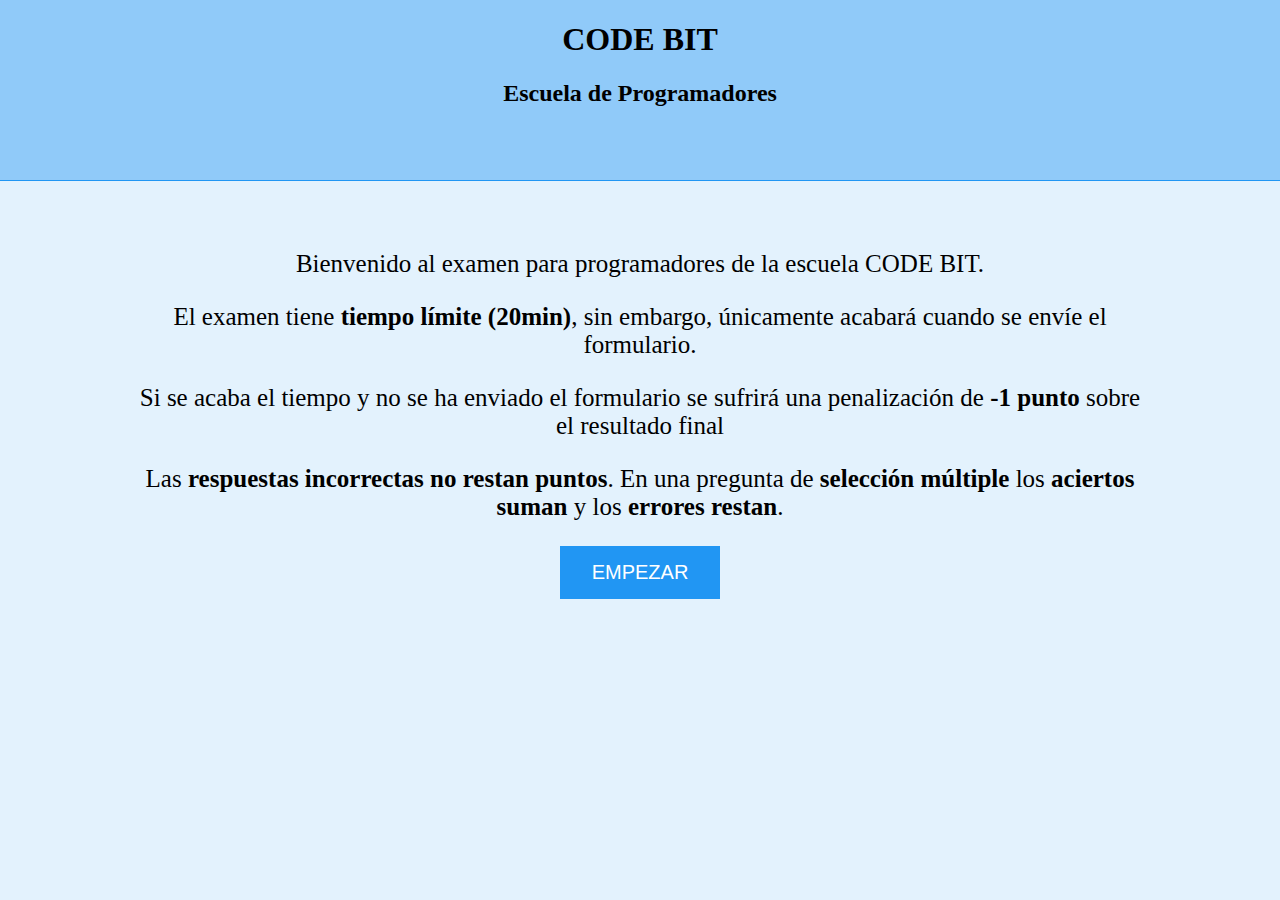
<file: Examen/public_html/index.html>
<!DOCTYPE html>
<html>
    <head>
        <title>Index</title>
        <meta charset="UTF-8">
        <meta name="viewport" content="width=device-width, initial-scale=1.0">
        <link rel="stylesheet" media="screen and (min-width: 961px)" href="css/d.css">
        <link rel="stylesheet" media="screen and (max-width: 960px)" href="css/m.css">
        <script src="js/j1.js"></script>
    </head>
    <body>
        <header>
            <h1>CODE BIT</h1>
            <h2>Escuela de Programadores</h2>
        </header>
        <div id="x">
            <div id="centrar">
                <p>Bienvenido al examen para programadores de la escuela CODE BIT.</p>
                <p>El examen tiene <b>tiempo límite (20min)</b>, sin embargo,  únicamente acabará cuando se envíe el formulario.</p>
                <p>Si se acaba el tiempo y no se ha enviado el formulario se sufrirá una penalización de <b>-1 punto</b> sobre el resultado final</p>
                <p>Las <b>respuestas incorrectas no restan puntos</b>. En una pregunta de <b>selección múltiple</b> los <b>aciertos suman</b> y los <b>errores restan</b>.</p>
                <input type="button" value="EMPEZAR" name="start" class="button" />
            </div>
        </div>
    </body>
</html>
</file>
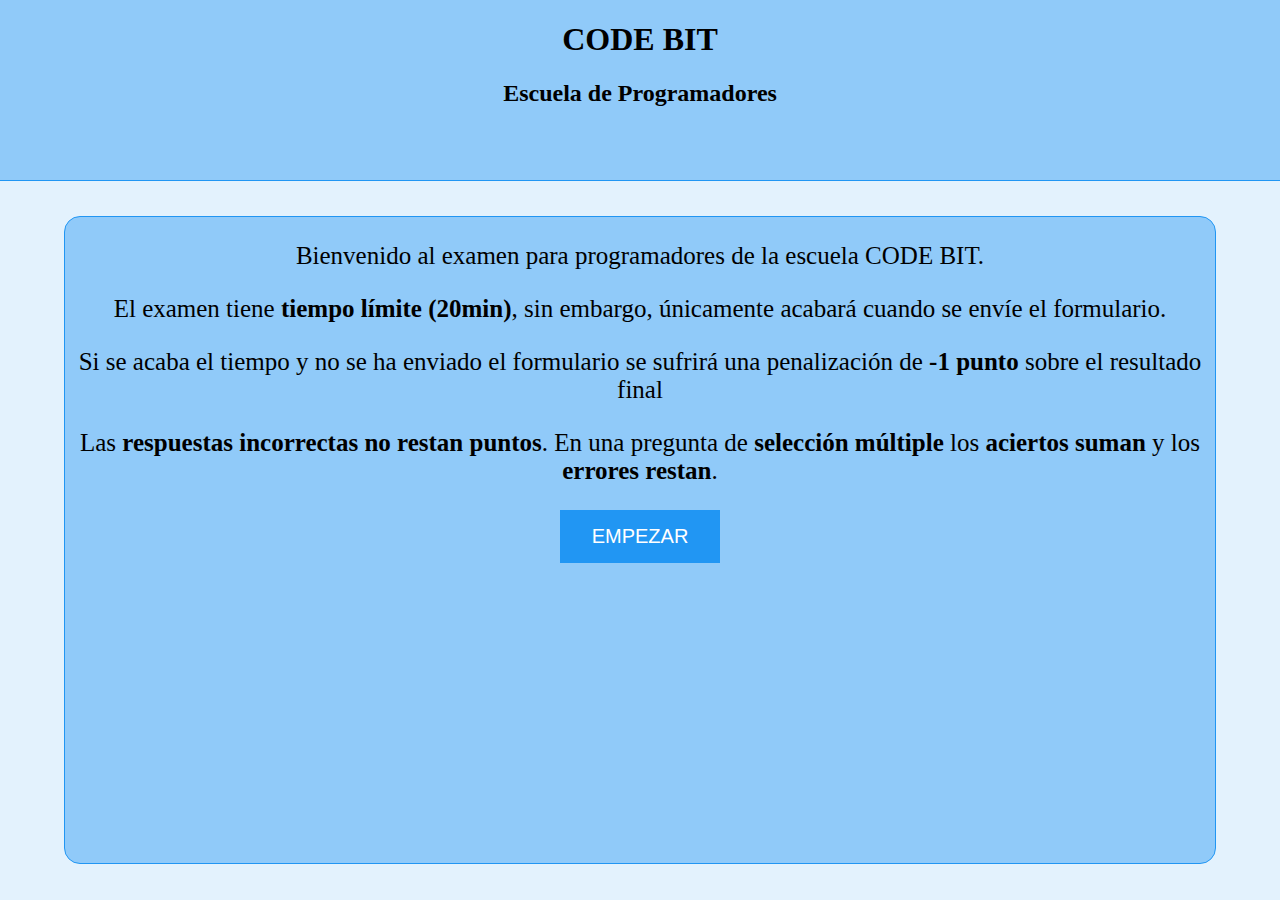
<file: Form-Exam/public_html/index.html>
<!DOCTYPE html><html><head><title>Index</title><meta charset="UTF-8"><meta name="viewport" content="width=device-width, initial-scale=1.0"><link rel="stylesheet" media="screen and (min-width: 961px)" href="css/d.css"><link rel="stylesheet" media="screen and (max-width: 960px)" href="css/m.css"> <script src="js/index.js"></script> </head><body> <header><h1>CODE BIT</h1><h2>Escuela de Programadores</h2> </header><div id="x"><div id="y"><p>Bienvenido al examen para programadores de la escuela CODE BIT.</p><p>El examen tiene <b>tiempo límite (20min)</b>, sin embargo, únicamente acabará cuando se envíe el formulario.</p><p>Si se acaba el tiempo y no se ha enviado el formulario se sufrirá una penalización de <b>-1 punto</b> sobre el resultado final</p><p>Las <b>respuestas incorrectas no restan puntos</b>. En una pregunta de <b>selección múltiple</b> los <b>aciertos suman</b> y los <b>errores restan</b>.</p> <input type="button" value="EMPEZAR" name="start" class="button" /> <br><br></div></div></body></html>
</file>
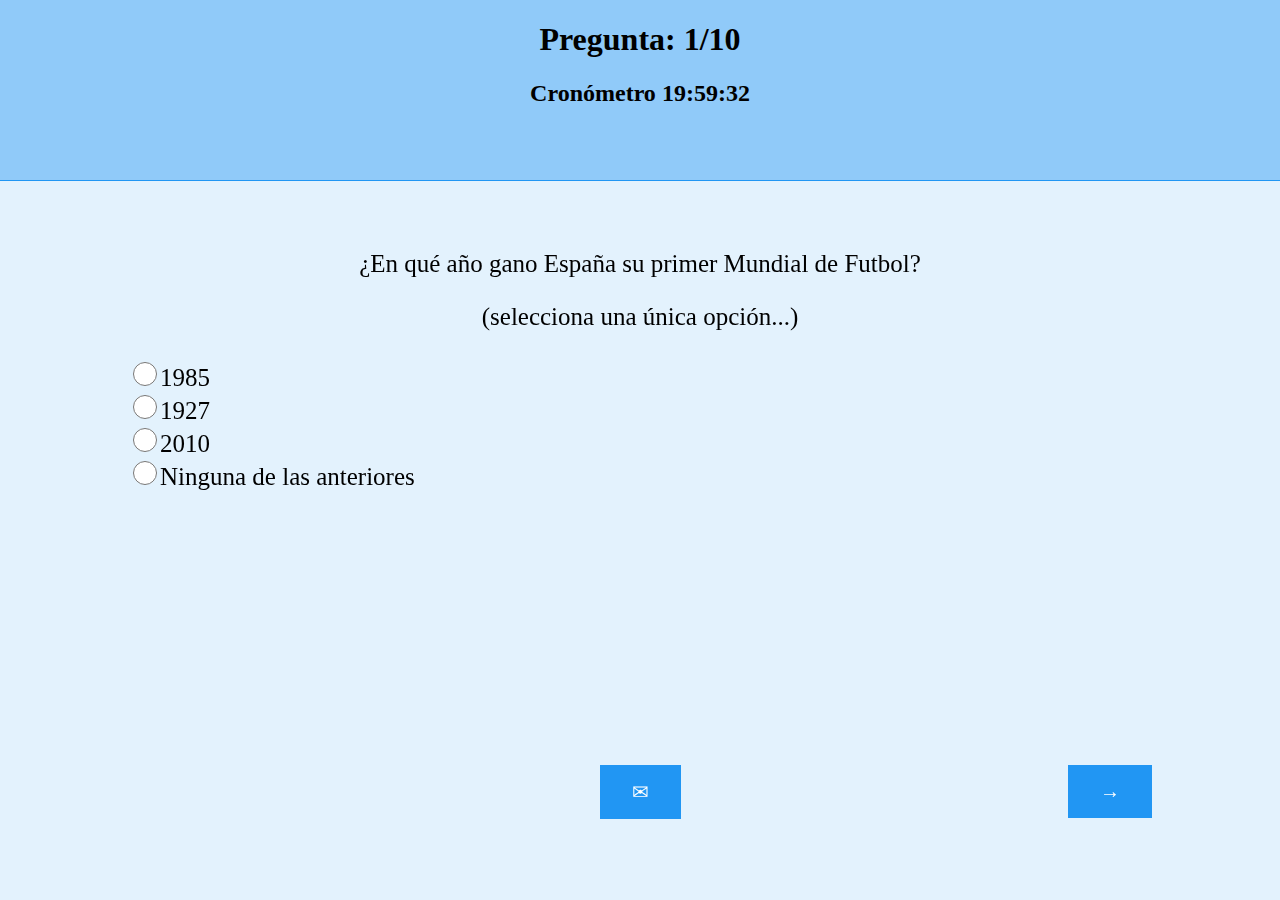
<file: Examen/public_html/exam.html>
<!DOCTYPE html>
<html>
    <head>
        <title>Examen</title>
        <meta charset="UTF-8">
        <meta name="viewport" content="width=device-width, initial-scale=1.0">
        <link rel="stylesheet" media="screen and (min-width: 961px)" href="css/d.css">
        <link rel="stylesheet" media="screen and (max-width: 960px)" href="css/m.css">
        <script src="js/j3.js"></script>
        <script src="js/temporizador.js"></script>
    </head>
    <body>
        <header>
            <h1>Pregunta: <span id="nroQ"></span>/10</h1>
            <h2>Cronómetro <span id="tempM"></span>:<span id="tempS"></span>:<span id="tempD"></span></h2>
        </header>
        <div id="a"></div>
        <div id="b">
            <input type="button" value="&larr;"  id="pre" class="button"/>
            <input type="button" value="&rarr;" id="next" class="button"/>
            <input type="button" value="&#9993;" id="send" class="button"/>
        </div>
        <div id="c"></div>
        <div id="confirm">
            <p>¿Está seguro de que desea enviar el formulario?</p>
            <input type="button" value="SI" class="button" id="conf-y" />
            <input type="button" value="NO" class="button" id="conf-n" />
        </div>
    </body>
</html>
</file>
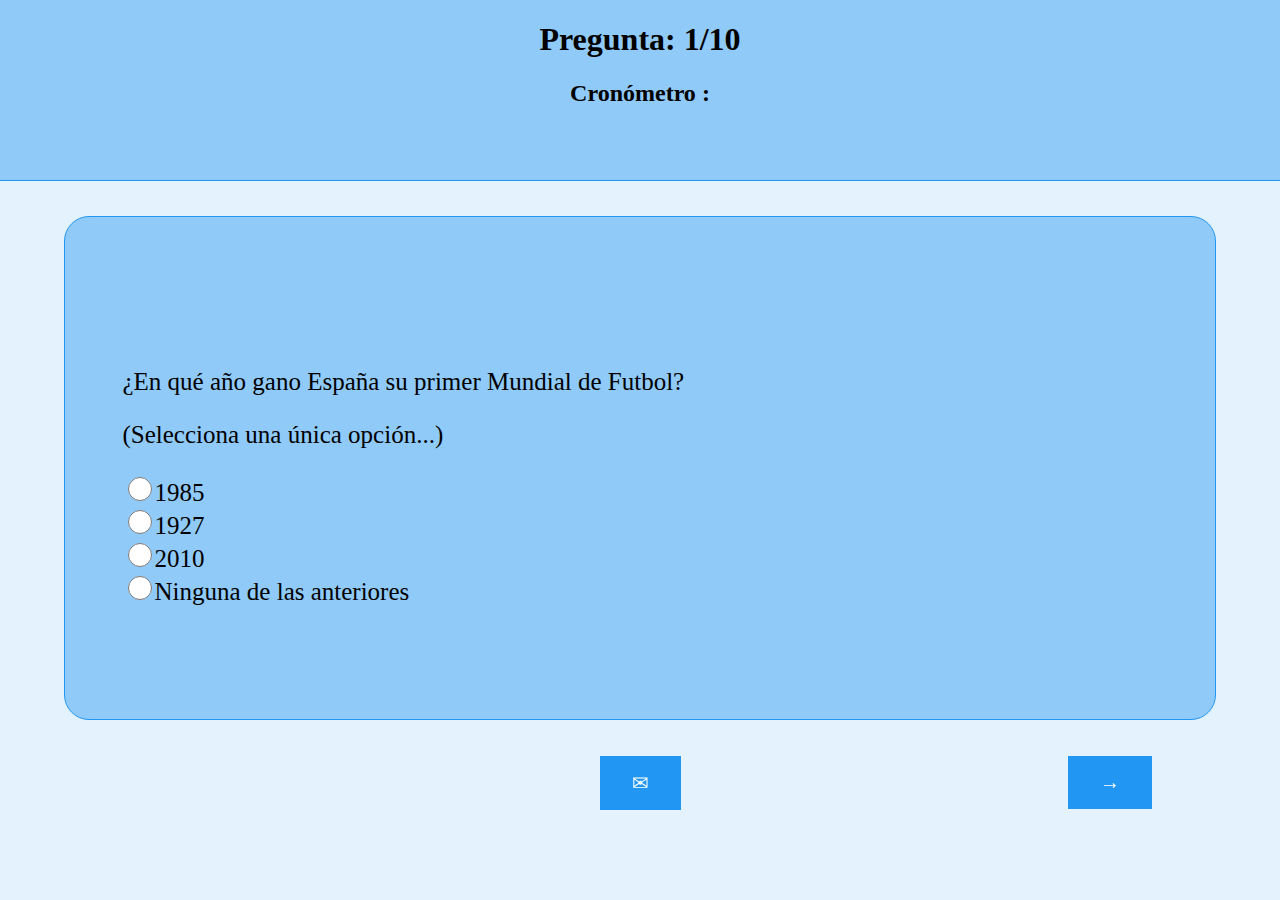
<file: Form-Exam/public_html/exam.html>
<!DOCTYPE html><html><head><title>Examen</title><meta charset="UTF-8"><meta name="viewport" content="width=device-width, initial-scale=1.0"><link rel="stylesheet" media="screen and (min-width: 961px)" href="css/d.css"><link rel="stylesheet" media="screen and (max-width: 960px)" href="css/m.css"> <script src="js/exam.js"></script> <script src="js/loadxml.js"></script> <script src="js/temporizador.js"></script> <script src="js/valform.js"></script> </head><body> <header><h1>Pregunta: <span id="nroQ"></span>/<span id="maxQ"></span></h1><h2>Cronómetro <span id="min"></span>:<span id="seg"></span></h2> </header><div id="x"><div id="a"></div><div id="b"> <input type="button" id="btnA" class="button" value="&larr;"/> <input type="button" id="btnZ" class="button" value="&rarr;"/> <input type="button" id="send" class="button" value="&#9993;"/></div><div id="c"></div><div id="confirm"><p>¿Está seguro de que desea enviar el formulario?</p> <input type="button" value="SI" class="button" id="conf-y" /> <input type="button" value="NO" class="button" id="conf-n" /></div></div></body></html>
</file>
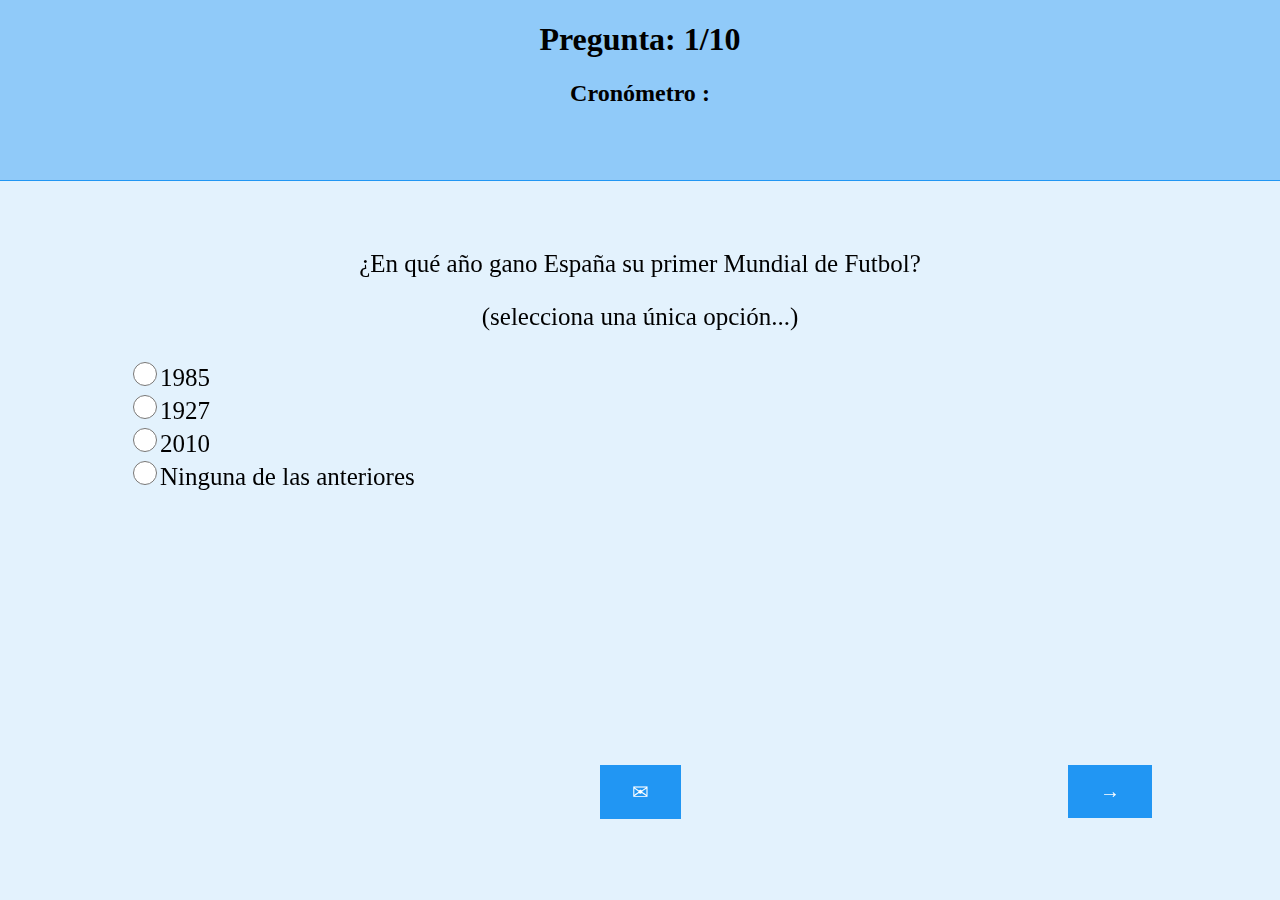
<file: Examen/Examen/public_html/exam.html>
<!DOCTYPE html>
<html>
    <head>
        <title>Examen</title>
        <meta charset="UTF-8">
        <meta name="viewport" content="width=device-width, initial-scale=1.0">
        <link rel="stylesheet" media="screen and (min-width: 961px)" href="css/d.css">
        <link rel="stylesheet" media="screen and (max-width: 960px)" href="css/m.css">
        <script src="js/j3.js"></script>
        <script src="js/temporizador.js"></script>
    </head>
    <body>
        <header>
            <h1>Pregunta: <span id="nroQ"></span>/10</h1>
            <h2>Cronómetro <span id="tempM"></span>:<span id="tempS"></span><!-- : <span id="tempD"></span>--></h2>
        </header>
        <div id="a"></div>
        <div id="b">
            <input type="button" value="&larr;"  id="pre" class="button"/>
            <input type="button" value="&rarr;" id="next" class="button"/>
            <input type="button" value="&#9993;" id="send" class="button"/>
        </div>
        <div id="c"></div>
        <div id="confirm">
            <p>¿Está seguro de que desea enviar el formulario?</p>
            <input type="button" value="SI" class="button" id="conf-y" />
            <input type="button" value="NO" class="button" id="conf-n" />
        </div>
    </body>
</html>
</file>
<file: Examen/public_html/css/d.css>
body{
    background-color: #e3f2fd;
}

header{
    background-color: #90caf9;
    position: fixed;
    top: 0;
    left: 0;
    width: 100%;
    height: 20%;
    border-bottom: #2196f3 solid 1px;
    text-align: center;
}

p{
    font-size: 25px;
}

#a{
    font-size: 25px;
    text-align: center;
    position: fixed;
    top: 25%;
    bottom: 5%;
    left: 10%;
    right: 10%;
}

#centrar{
    position: absolute;
    top: 0;
    bottom: 0;
    left: 0;
    right: 0;
    height: 50%;
    width: 80%;
    margin: auto;
}

#b{
    position: fixed;
    top: 85%;
    bottom: 5%;
    left: 10%;
    right: 10%;
    text-align: center;
}

#c{
    overflow-y: scroll;
    position: fixed;
    top: 25%;
    bottom: 5%;
    left: 10%;
    right: 10%;
    text-align: left;
    display: none;
}

#pre{
    position: absolute;
    top: 0;
    left: 0;
    display: none;
}

#next{
    position: absolute;
    top: 0;
    right: 0;
    float: right;
}

#confirm{
    position: fixed;
    top: 25%;
    bottom: 5%;
    left: 10%;
    right: 10%;
    text-align: left;
    display: none;
    font-size: 25px;
}

#x{
    text-align: center;
}

.button{
    background-color: #2196f3;
    border: none;
    color: white;
    padding: 15px 32px;
    text-align: center;
    text-decoration: none;
    display: inline-block;
    font-size: 20px;
}

input[type=checkbox].check,input[type=radio].radio{
    width:24px;
    height:24px;
}

input[type=checkbox].check:checked+.validate,input[type=radio].radio:checked+.validate{
    color:#009688
}

input[type=checkbox].check:disabled+.validate,input[type=radio].radio:disabled+.validate{
    color:#aaa
}

.input-text{
    width: 90%;
    height: 28px;
    border:2px solid #009688;
    font-size: 25px;
}

.select{
    font-size: 22px;
    color:#009688;
}

.select-option{
    font-size: 22px;
    color: black;
}

.select-option:disabled{
    color:#009688;
}

.datalist{
    font-size: 20px;
    border:2px solid #009688;
}

.datalist-option{
    font-size: 20px;
}

.text-align-left{
    text-align: left;
}
</file>
<file: Examen/public_html/css/m.css>
body{
    background-color: #e3f2fd;
}

header{
    background-color: #90caf9;
    position: fixed;
    top: 0;
    left: 0;
    width: 100%;
    height: 20%;
    border-bottom: #2196f3 solid 1px;
    text-align: center;
}

p{
    font-size: 25px;
}

#a{
    overflow-y: scroll;
    font-size: 25px;
    text-align: center;
    position: fixed;
    top: 25%;
    bottom: 20%;
    left: 10%;
    right: 10%;
}

#b{
    position: fixed;
    top: 85%;
    bottom: 5%;
    left: 10%;
    right: 10%;
    text-align: center;
}

#c{
    overflow-y: scroll;
    position: fixed;
    top: 25%;
    bottom: 5%;
    left: 10%;
    right: 10%;
    text-align: left;
    display: none;
}

#confirm{
    position: fixed;
    top: 25%;
    bottom: 5%;
    left: 10%;
    right: 10%;
    text-align: left;
    display: none;
    font-size: 25px;
}

#pre{
    position: absolute;
    top: 0;
    left: 0;
    display: none;
}

#next{
    position: absolute;
    top: 0;
    right: 0;
    float: right;
}

#x{
    overflow-y: scroll;
    font-size: 25px;
    text-align: center;
    position: fixed;
    top: 25%;
    bottom: 5%;
    left: 10%;
    right: 10%;
}

.button{
    background-color: #2196f3;
    border: none;
    color: white;
    padding: 15px 32px;
    text-align: center;
    text-decoration: none;
    display: inline-block;
    font-size: 20px;
}

input[type=checkbox].check,input[type=radio].radio{
    width:24px;
    height:24px;
}

input[type=checkbox].check:checked+.validate,input[type=radio].radio:checked+.validate{
    color:#009688
}

input[type=checkbox].check:disabled+.validate,input[type=radio].radio:disabled+.validate{
    color:#aaa
}

.input-text{
    width: 90%;
    height: 28px;
    border:2px solid #009688;
    font-size: 25px;
}

.select{
    font-size: 22px;
    color:#009688;
}

.select-option{
    font-size: 22px;
    color: black;
}

.select-option:disabled{
    color:#009688;
}

.datalist{
    font-size: 20px;
    border:2px solid #009688;
}

.datalist-option{
    font-size: 20px;
}
</file>
<file: Form-Exam/public_html/css/d.css>
body{background-color:#e3f2fd}header{background-color:#90caf9;position:fixed;top:0;left:0;width:100%;height:20%;border-bottom:#2196f3 solid 1px;text-align:center}p{font-size:25px}#x{position:fixed;top:20%;bottom:0;left:0;right:0;text-align:center}#y{position:absolute;top:5%;bottom:5%;left:5%;right:5%;background-color:#90caf9;border:#2196f3 solid 1px;border-radius:1em 1em 1em 1em}#a{position:absolute;top:5%;bottom:25%;left:5%;right:5%;background-color:#90caf9;border:#2196f3 solid 1px;border-radius:1em 1em 1em 1em;font-size:25px;text-align:center}#b{position:absolute;top:80%;bottom:5%;left:10%;right:10%;text-align:center}#c{display:none;position:absolute;top:5%;bottom:5%;left:5%;right:5%;text-align:left;padding-left:5%;overflow-y:scroll;background-color:#90caf9;border:#2196f3 solid 1px;border-radius:1em 1em 1em 1em}#confirm{display:none}#btnA{position:absolute;top:0;left:0;display:none}#btnZ{position:absolute;top:0;right:0;float:right}.vertical{position:absolute;top:25%;left:5%;right:5%;text-align:left}.button{background-color:#2196f3;border:none;color:white;padding:15px 32px;text-align:center;text-decoration:none;display:inline-block;font-size:20px}input[type=checkbox].checkbox,input[type=radio].radio{width:24px;height:24px}input[type=checkbox].checkbox:checked+.validate,input[type=radio].radio:checked+.validate{color:#009688}input[type=checkbox].checkbox:disabled+.validate,input[type=radio].radio:disabled+.validate{color:#aaa}.input-text{width:90%;height:28px;border:2px solid #009688;font-size:25px}.select{font-size:22px;color:#009688}.select-option{font-size:22px;color:black}.select-option:disabled{color:#009688}.datalist{font-size:20px;border:2px solid #009688}.datalist-option{font-size:20px}.text-align-left{text-align:left}
</file>
<file: Form-Exam/public_html/css/m.css>
body{background-color:#e3f2fd}header{background-color:#90caf9;position:fixed;top:0;left:0;width:100%;height:20%;border-bottom:#2196f3 solid 1px;text-align:center}p{font-size:25px}#x{position:fixed;top:20%;bottom:0;left:0;right:0;text-align:center}#y{position:absolute;top:5%;bottom:5%;left:5%;right:5%;overflow-y:scroll;background-color:#90caf9;border:#2196f3 solid 1px;border-radius:1em 1em 1em 1em}#a{position:absolute;top:5%;bottom:25%;left:5%;right:5%;overflow-y:scroll;background-color:#90caf9;border:#2196f3 solid 1px;border-radius:1em 1em 1em 1em;font-size:25px;text-align:center}#b{position:absolute;top:80%;bottom:5%;left:10%;right:10%;text-align:center}#c{display:none;position:absolute;top:5%;bottom:5%;left:5%;right:5%;text-align:left;overflow-y:scroll;background-color:#90caf9;border:#2196f3 solid 1px;border-radius:1em 1em 1em 1em}#confirm{display:none}#btnA{position:absolute;top:0;left:0;display:none}#btnZ{position:absolute;top:0;right:0;float:right}.button{background-color:#2196f3;border:none;color:white;padding:15px 32px;text-align:center;text-decoration:none;display:inline-block;font-size:20px}input[type=checkbox].checkbox,input[type=radio].radio{width:24px;height:24px}input[type=checkbox].checkbox:checked+.validate,input[type=radio].radio:checked+.validate{color:#009688}input[type=checkbox].checkbox:disabled+.validate,input[type=radio].radio:disabled+.validate{color:#aaa}.input-text{width:90%;height:28px;border:2px solid #009688;font-size:25px}.select{font-size:22px;color:#009688}.select-option{font-size:22px;color:black}.select-option:disabled{color:#009688}.datalist{font-size:20px;border:2px solid #009688}.datalist-option{font-size:20px}.text-align-left{text-align:left}
</file>
<file: Examen/Examen/public_html/css/d.css>
body{
    background-color: #e3f2fd;
}

header{
    background-color: #90caf9;
    position: fixed;
    top: 0;
    left: 0;
    width: 100%;
    height: 20%;
    border-bottom: #2196f3 solid 1px;
    text-align: center;
}

p{
    font-size: 25px;
}

#a{
    font-size: 25px;
    text-align: center;
    position: fixed;
    top: 25%;
    bottom: 5%;
    left: 10%;
    right: 10%;
}

#centrar{
    position: absolute;
    top: 0;
    bottom: 0;
    left: 0;
    right: 0;
    height: 50%;
    width: 80%;
    margin: auto;
}

#b{
    position: fixed;
    top: 85%;
    bottom: 5%;
    left: 10%;
    right: 10%;
    text-align: center;
}

#c{
    overflow-y: scroll;
    position: fixed;
    top: 25%;
    bottom: 5%;
    left: 10%;
    right: 10%;
    text-align: left;
    display: none;
}

#pre{
    position: absolute;
    top: 0;
    left: 0;
    display: none;
}

#next{
    position: absolute;
    top: 0;
    right: 0;
    float: right;
}

#confirm{
    position: fixed;
    top: 25%;
    bottom: 5%;
    left: 10%;
    right: 10%;
    text-align: left;
    display: none;
    font-size: 25px;
}

#x{
    text-align: center;
}

.button{
    background-color: #2196f3;
    border: none;
    color: white;
    padding: 15px 32px;
    text-align: center;
    text-decoration: none;
    display: inline-block;
    font-size: 20px;
}

input[type=checkbox].check,input[type=radio].radio{
    width:24px;
    height:24px;
}

input[type=checkbox].check:checked+.validate,input[type=radio].radio:checked+.validate{
    color:#009688
}

input[type=checkbox].check:disabled+.validate,input[type=radio].radio:disabled+.validate{
    color:#aaa
}

.input-text{
    width: 90%;
    height: 28px;
    border:2px solid #009688;
    font-size: 25px;
}

.select{
    font-size: 22px;
    color:#009688;
}

.select-option{
    font-size: 22px;
    color: black;
}

.select-option:disabled{
    color:#009688;
}

.datalist{
    font-size: 20px;
    border:2px solid #009688;
}

.datalist-option{
    font-size: 20px;
}

.text-align-left{
    text-align: left;
}
</file>
<file: Examen/Examen/public_html/css/m.css>
body{
    background-color: #e3f2fd;
}

header{
    background-color: #90caf9;
    position: fixed;
    top: 0;
    left: 0;
    width: 100%;
    height: 20%;
    border-bottom: #2196f3 solid 1px;
    text-align: center;
}

p{
    font-size: 25px;
}

#a{
    overflow-y: scroll;
    font-size: 25px;
    text-align: center;
    position: fixed;
    top: 25%;
    bottom: 20%;
    left: 10%;
    right: 10%;
}

#b{
    position: fixed;
    top: 85%;
    bottom: 5%;
    left: 10%;
    right: 10%;
    text-align: center;
}

#c{
    overflow-y: scroll;
    position: fixed;
    top: 25%;
    bottom: 5%;
    left: 10%;
    right: 10%;
    text-align: left;
    display: none;
}

#confirm{
    position: fixed;
    top: 25%;
    bottom: 5%;
    left: 10%;
    right: 10%;
    text-align: left;
    display: none;
    font-size: 25px;
}

#pre{
    position: absolute;
    top: 0;
    left: 0;
    display: none;
}

#next{
    position: absolute;
    top: 0;
    right: 0;
    float: right;
}

#x{
    overflow-y: scroll;
    font-size: 25px;
    text-align: center;
    position: fixed;
    top: 25%;
    bottom: 5%;
    left: 10%;
    right: 10%;
}

.button{
    background-color: #2196f3;
    border: none;
    color: white;
    padding: 15px 32px;
    text-align: center;
    text-decoration: none;
    display: inline-block;
    font-size: 20px;
}

input[type=checkbox].check,input[type=radio].radio{
    width:24px;
    height:24px;
}

input[type=checkbox].check:checked+.validate,input[type=radio].radio:checked+.validate{
    color:#009688
}

input[type=checkbox].check:disabled+.validate,input[type=radio].radio:disabled+.validate{
    color:#aaa
}

.input-text{
    width: 90%;
    height: 28px;
    border:2px solid #009688;
    font-size: 25px;
}

.select{
    font-size: 22px;
    color:#009688;
}

.select-option{
    font-size: 22px;
    color: black;
}

.select-option:disabled{
    color:#009688;
}

.datalist{
    font-size: 20px;
    border:2px solid #009688;
}

.datalist-option{
    font-size: 20px;
}
</file>
